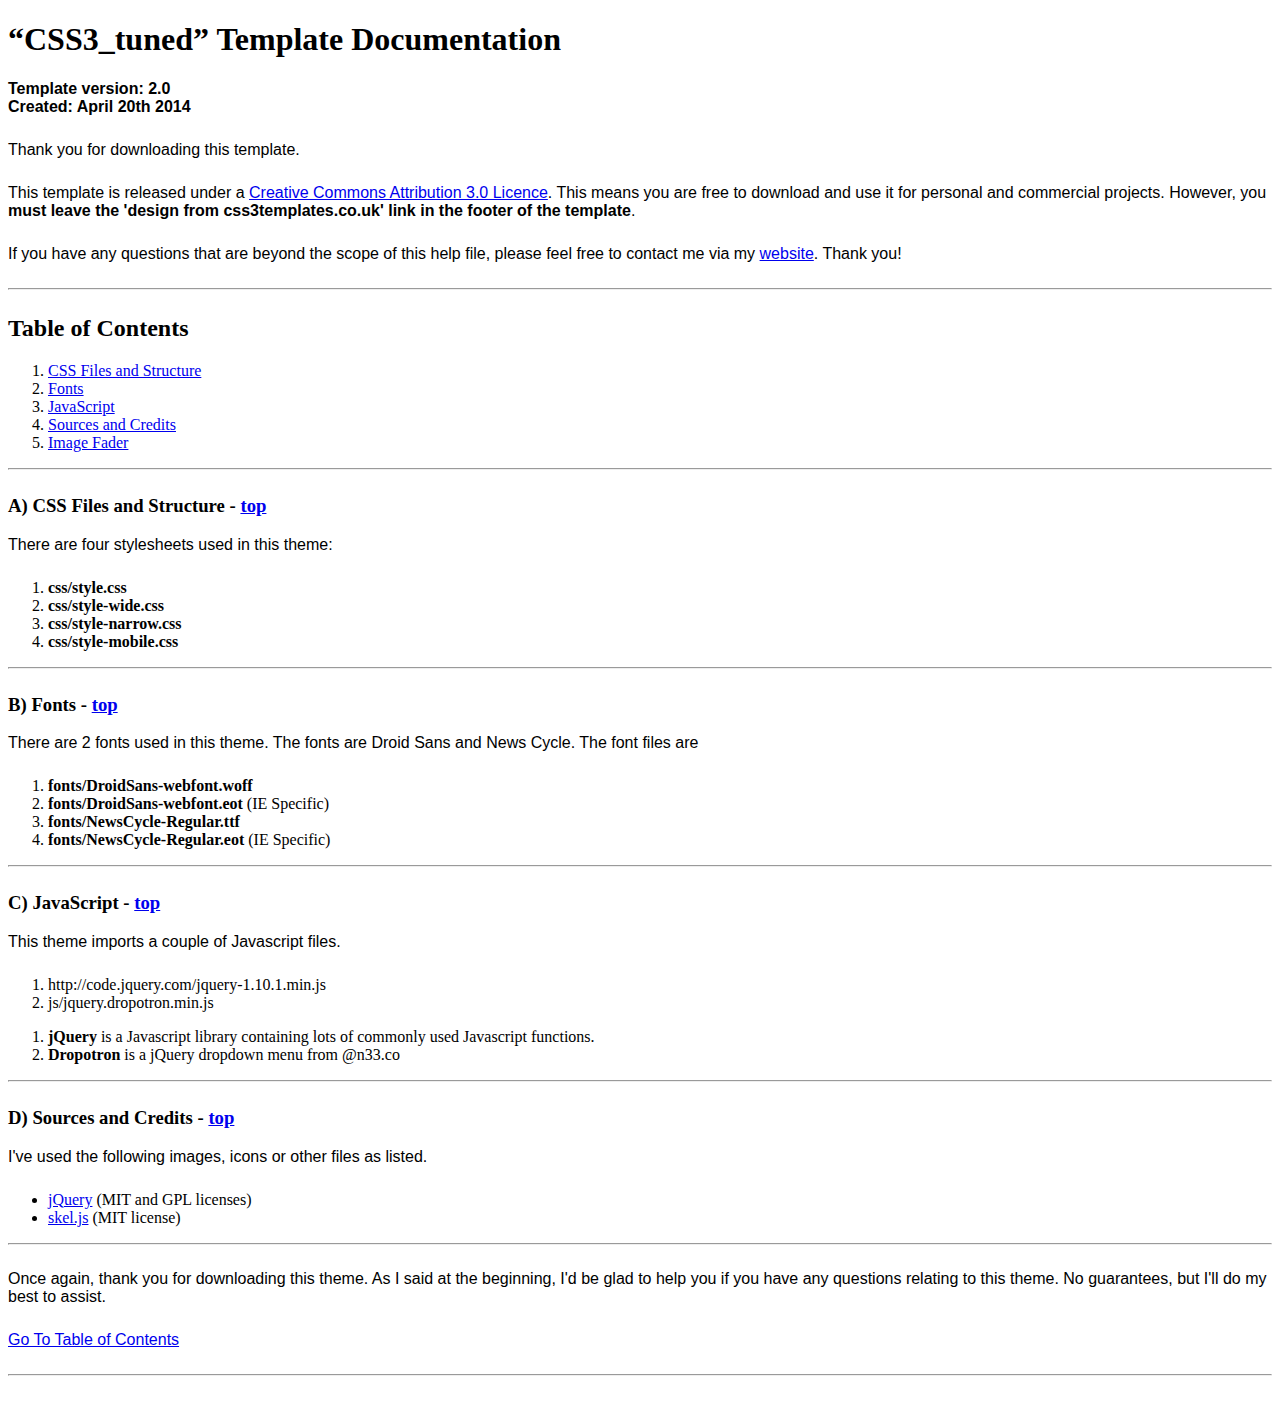
<file: static/My_Blog/documentation/index.html>
<!DOCTYPE HTML>
<html>
  <meta http-equiv="content-type" content="text/html;charset=utf-8">
  <title>CSS3_tuned Template</title>
  <style type="text/css" media="screen">
    p, table, hr, .box { font-family: arial; margin-bottom:25px; }
    .box p { margin-bottom:10px; }
  </style>
</head>


<body>
  <div>

    <h1>&ldquo;CSS3_tuned&rdquo; Template Documentation</h1>

    <p><strong>Template version: 2.0<br />Created: April 20th 2014</strong></p>

    <div>
      <p>Thank you for downloading this template.</p>
      <p>This template is released under a <a href="http://creativecommons.org/licenses/by/3.0">Creative Commons Attribution 3.0 Licence</a>. This means you are free to download and use it for personal and commercial projects. However, you <strong>must leave the 'design from css3templates.co.uk' link in the footer of the template</strong>.</p>
      <p>If you have any questions that are beyond the scope of this help file, please feel free to contact me via my <a href="http://www.css3templates.co.uk">website</a>. Thank you!</p>
    </div>

    <hr>

    <h2 id="toc">Table of Contents</h2>
    <ol>
      <li><a href="#cssFiles">CSS Files and Structure</a></li>
      <li><a href="#fontFiles">Fonts</a></li>
      <li><a href="#javascript">JavaScript</a></li>
      <li><a href="#credits">Sources and Credits</a></li>
      <li><a href="#galleries">Image Fader</a></li>
    </ol>

    <hr>

    <h3 id="cssFiles"><strong>A) CSS Files and Structure</strong> - <a href="#toc">top</a></h3>

    <p>There are four stylesheets used in this theme:</p>
    <ol>
      <li><b>css/style.css</b></li>
      <li><b>css/style-wide.css</b></li>
      <li><b>css/style-narrow.css</b></li>
      <li><b>css/style-mobile.css</b></li>	  
    </ol>

    <hr>

    <h3 id="fontFiles"><strong>B) Fonts</strong> - <a href="#toc">top</a></h3>

    <p>There are 2 fonts used in this theme. The fonts are Droid Sans and News Cycle. The font files are</p>
    <ol>
      <li><b>fonts/DroidSans-webfont.woff</b></li>
      <li><b>fonts/DroidSans-webfont.eot</b> (IE Specific)</li>
      <li><b>fonts/NewsCycle-Regular.ttf</b></li>
      <li><b>fonts/NewsCycle-Regular.eot</b> (IE Specific)</li>
    </ol>

    <hr>

    <h3 id="javascript"><strong>C) JavaScript</strong> - <a href="#toc">top</a></h3>

    <p>This theme imports a couple of Javascript files.</p>

    <ol>
      <li>http://code.jquery.com/jquery-1.10.1.min.js</li>
      <li>js/jquery.dropotron.min.js</li>
    </ol>

    <ol>
      <li><b>jQuery</b> is a Javascript library containing lots of commonly used Javascript functions.</li>
      <li><b>Dropotron</b> is a jQuery dropdown menu from @n33.co</li>
    </ol>

    <hr>

    <h3 id="credits"><strong>D) Sources and Credits</strong> - <a href="#toc">top</a></h3>

    <p>I've used the following images, icons or other files as listed.

    <ul>
      <li><a href="http://www.jquery.com">jQuery</a> (MIT and GPL licenses)</li>
      <li><a href="http://skeljs.org/license">skel.js</a> (MIT license)</li>	  
    </ul>

    <hr>

    <p>Once again, thank you for downloading this theme. As I said at the beginning, I'd be glad to help you if you have any questions relating to this theme. No guarantees, but I'll do my best to assist.</p>

    <p><a href="#toc">Go To Table of Contents</a></p>

    <hr>
  </div>
</body>
</html>
</file>
